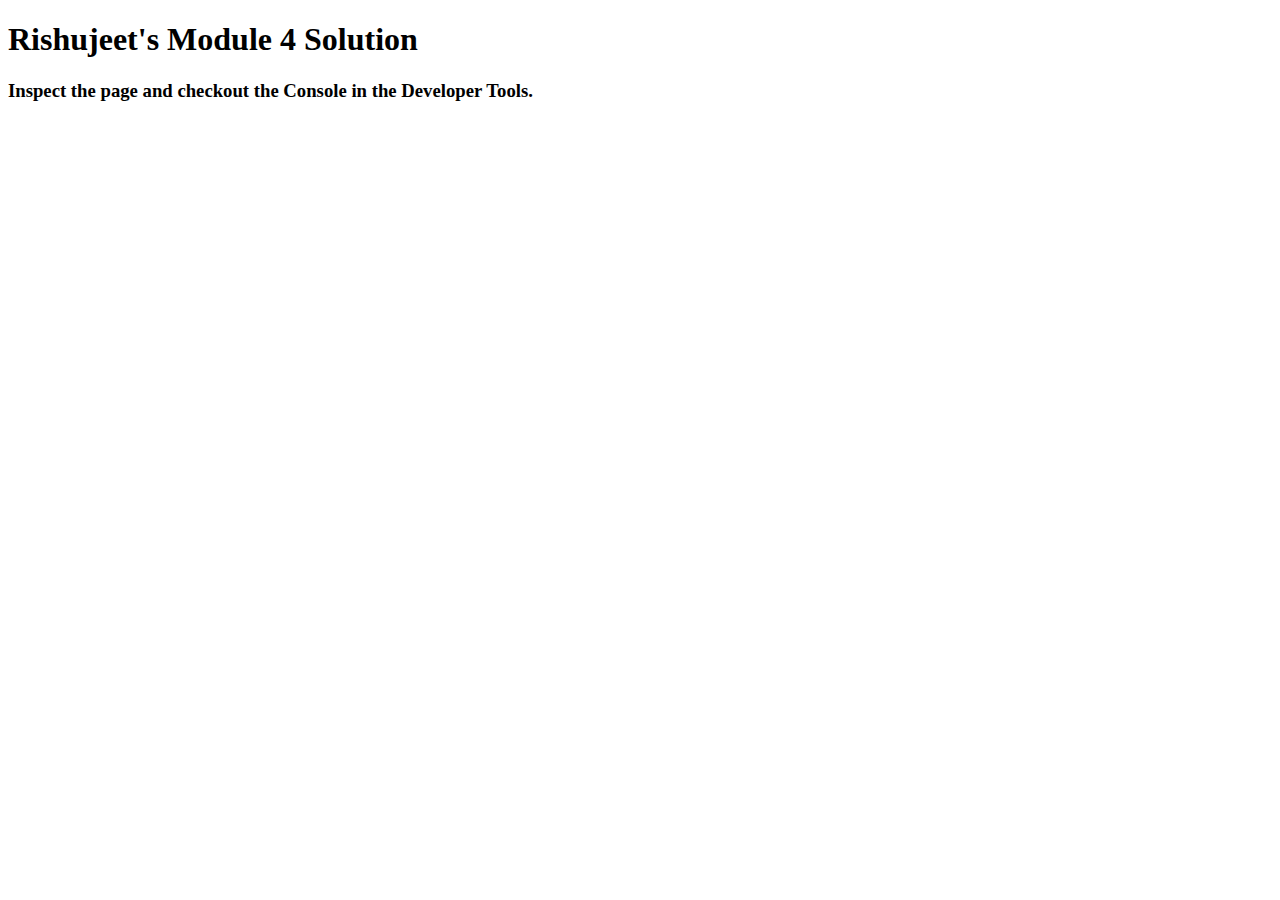
<file: Module4-Assignment/index.html>
<!DOCTYPE html>
<html>
<head>
  <meta charset="utf-8">
  <title>Module 4 Solution</title>
  <script>
    var names = []; // DO NOT REMOVE
  </script>
  <script src="SpeakHello.js"></script>
  <script src="SpeakGoodBye.js"></script>
  <script src="script.js"></script>
</head>
<body>
  <h1>Rishujeet's Module 4 Solution</h1>
  <h3>Inspect the page and checkout the Console in the Developer Tools.</h3>
</body>
</html>
</file>
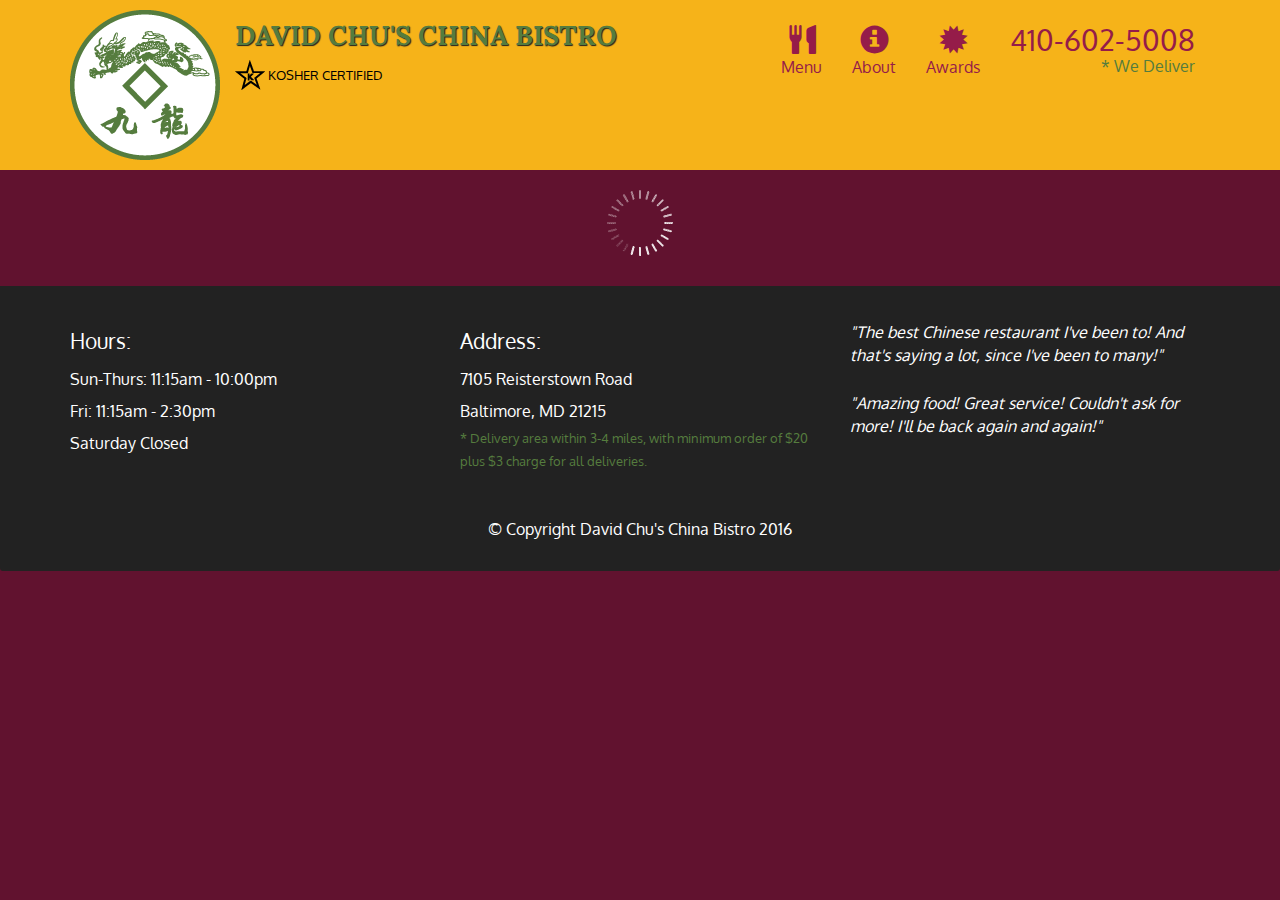
<file: Module5-Assignment/index.html>
<!doctype html>
<html lang="en">
  <head>
    <meta charset="utf-8">
    <meta http-equiv="X-UA-Compatible" content="IE=edge">
    <meta name="viewport" content="width=device-width, initial-scale=1">
    <title>David Chu's China Bistro</title>
    <link rel="stylesheet" href="css/bootstrap.min.css">
    <link rel="stylesheet" href="css/styles.css">
    <link href='https://fonts.googleapis.com/css?family=Oxygen:400,300,700' rel='stylesheet' type='text/css'>
    <link href='https://fonts.googleapis.com/css?family=Lora' rel='stylesheet' type='text/css'>
  </head>
<body>
  <header>
    <nav id="header-nav" class="navbar navbar-default">
      <div class="container">
        <div class="navbar-header">
          <a href="index.html" class="pull-left visible-md visible-lg">
            <div id="logo-img" alt="Logo image"></div>
          </a>

          <div class="navbar-brand">
            <a href="index.html"><h1>David Chu's China Bistro</h1></a>
            <p>
              <img src="images/star-k-logo.png" alt="Kosher certification">
              <span>Kosher Certified</span>
            </p>
          </div>

          <button id="navbarToggle" type="button" class="navbar-toggle collapsed" data-toggle="collapse" data-target="#collapsable-nav" aria-expanded="false">
            <span class="sr-only">Toggle navigation</span>
            <span class="icon-bar"></span>
            <span class="icon-bar"></span>
            <span class="icon-bar"></span>
          </button>
        </div>
        
        <div id="collapsable-nav" class="collapse navbar-collapse">
           <ul id="nav-list" class="nav navbar-nav navbar-right">
            <li id="navHomeButton" class="visible-xs active">
              <a href="index.html">
                <span class="glyphicon glyphicon-home"></span> Home</a>
            </li>
            <li id="navMenuButton">
              <a href="#" onclick="$dc.loadMenuCategories();">
                <span class="glyphicon glyphicon-cutlery"></span><br class="hidden-xs"> Menu</a>
            </li>
            <li>
              <a href="#">
                <span class="glyphicon glyphicon-info-sign"></span><br class="hidden-xs"> About</a>
            </li>
            <li>
              <a href="#">
                <span class="glyphicon glyphicon-certificate"></span><br class="hidden-xs"> Awards</a>
            </li>
            <li id="phone" class="hidden-xs">
              <a href="tel:410-602-5008">
                <span>410-602-5008</span></a><div>* We Deliver</div>
            </li>
          </ul><!-- #nav-list -->
        </div><!-- .collapse .navbar-collapse -->
      </div><!-- .container -->
    </nav><!-- #header-nav -->
  </header>

  <div id="call-btn" class="visible-xs">
    <a class="btn" href="tel:410-602-5008">
    <span class="glyphicon glyphicon-earphone"></span>
    410-602-5008
    </a>
  </div>
  <div id="xs-deliver" class="text-center visible-xs">* We Deliver</div>

  <div id="main-content" class="container"></div>

  <footer class="panel-footer">
    <div class="container">
      <div class="row">
        <section id="hours" class="col-sm-4">
          <span>Hours:</span><br>
          Sun-Thurs: 11:15am - 10:00pm<br>
          Fri: 11:15am - 2:30pm<br>
          Saturday Closed
          <hr class="visible-xs">
        </section>
        <section id="address" class="col-sm-4">
          <span>Address:</span><br>
          7105 Reisterstown Road<br>
          Baltimore, MD 21215
          <p>* Delivery area within 3-4 miles, with minimum order of $20 plus $3 charge for all deliveries.</p>
          <hr class="visible-xs">
        </section>
        <section id="testimonials" class="col-sm-4">
          <p>"The best Chinese restaurant I've been to! And that's saying a lot, since I've been to many!"</p>
          <p>"Amazing food! Great service! Couldn't ask for more! I'll be back again and again!"</p>
        </section>
      </div>
      <div class="text-center">&copy; Copyright David Chu's China Bistro 2016</div>
    </div>
  </footer>

  <!-- jQuery (Bootstrap JS plugins depend on it) -->
  <script src="js/jquery-2.1.4.min.js"></script>
  <script src="js/bootstrap.min.js"></script>
  <script src="js/ajax-utils.js"></script>
  <script src="js/script.js"></script>
</body>
</html>
</file>
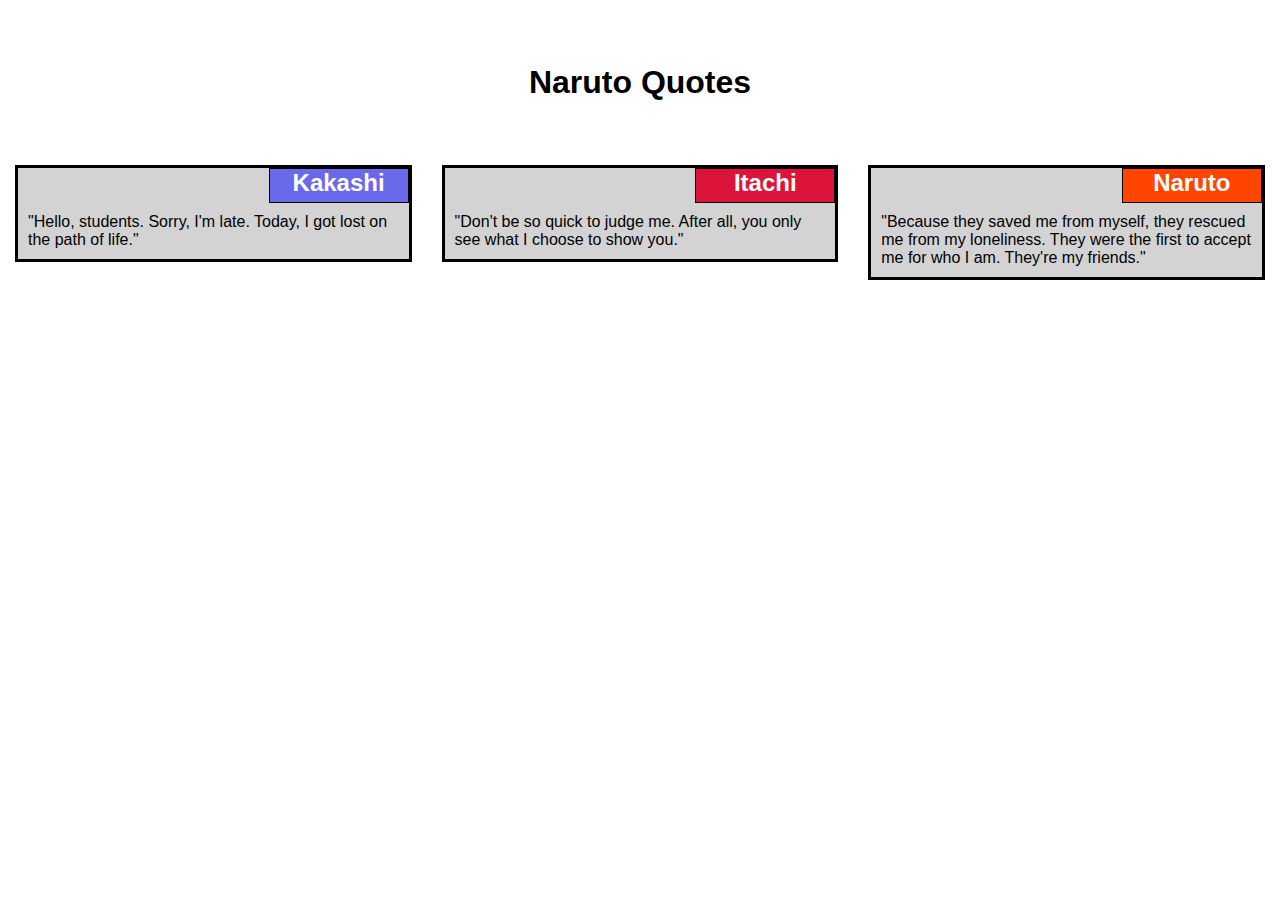
<file: Module2-Assignment/Quotes2.html>
<!DOCTYPE html>
<html>

<head>
	<meta charset="utf-8">
	<meta name="viewport" content="width=device-width, initial-scale=1">
	<link rel="stylesheet" href="css/styles.css">
	<title>Mod2-solution</title>
</head>

<body>

 <h1>Naruto Quotes</h1>

 <div class="col-lg-4 col-md-6 col-sm-12">
  <div class="section">
  	<h2 class="Kakashi">Kakashi</h2>
  	<p>"Hello, students. Sorry, I'm late. Today, I got lost on the path of life."</p>
  </div>
 </div>

 <div class="col-lg-4 col-md-6 col-sm-12">
   <div class="section">
 	<h2 class="Itachi">Itachi</h2>
 	<p>"Don't be so quick to judge me. After all, you only see what I choose to show you."</p>
  </div>
 </div>

 <div class="col-lg-4 col-md-12 col-sm-12">
   <div class="section">
 	<h2 class="Naruto">Naruto</h2>
 	<p>"Because they saved me from myself, they rescued me from my loneliness. They were the first to accept me for who I am. They're my friends."</p>
  </div>
 </div>

</body>
</html>
</file>
<file: Module5-Assignment/css/styles.css>
body {
  font-size: 16px;
  color: #fff;
  background-color: #61122f;
  font-family: 'Oxygen', sans-serif;
}

/** HEADER **/
#header-nav {
  background-color: #f6b319;
  border-radius: 0;
  border: 0;
}

#logo-img {
  background: url('../images/restaurant-logo_large.png') no-repeat;
  width: 150px;
  height: 150px;
  margin: 10px 15px 10px 0;
}

.navbar-brand {
  padding-top: 25px;
}
.navbar-brand h1 { /* Restaurant name */
  font-family: 'Lora', serif;
  color: #557c3e;
  font-size: 1.5em;
  text-transform: uppercase;
  font-weight: bold;
  text-shadow: 1px 1px 1px #222;
  margin-top: 0;
  margin-bottom: 0;
  line-height: .75;
}
.navbar-brand a:hover, .navbar-brand a:focus {
  text-decoration: none;
}
.navbar-brand p { /* Kosher cert */
  color: #000;
  text-transform: uppercase;
  font-size: .7em;
  margin-top: 15px;
}
.navbar-brand p span { /* Star-K */
  vertical-align: middle;
}

#nav-list {
  margin-top: 10px;
}
#nav-list a {
  color: #951C49;
  text-align: center;
}
#nav-list a:hover {
  background: #E7E7E7;
}
#nav-list a span {
  font-size: 1.8em;
}

#phone {
  margin-top: 5px;
}
#phone a { /* Phone number */
  text-align: right;
  padding-bottom: 0;
}
#phone div { /* We Deliver */
  color: #557c3e;
  text-align: right;
  padding-right: 15px;
}

.navbar-header button.navbar-toggle, .navbar-header .icon-bar {
  border: 1px solid #61122f;
}
.navbar-header button.navbar-toggle {
  clear: both;
  margin-top: -30px;
}
/* END HEADER */

/* FOOTER */
.panel-footer {
  margin-top: 30px;
  padding-top: 35px;
  padding-bottom: 30px;
  background-color: #222;
  border-top: 0;
}
.panel-footer div.row {
  margin-bottom: 35px;
}
#hours, #address {
  line-height: 2;
}
#hours > span, #address > span {
  font-size: 1.3em;
}
#address p {
  color: #557c3e;
  font-size: .8em;
  line-height: 1.8;
}
#testimonials {
  font-style: italic;
}
#testimonials p:nth-child(2) {
  margin-top: 25px;
}
/* END FOOTER */



/* HOME PAGE */
.container .jumbotron {
  box-shadow: 0 0 50px #3F0C1F;
  border: 2px solid #3F0C1F;
}

#menu-tile, #specials-tile, #map-tile {
  height: 250px;
  width: 100%;
  margin-bottom: 15px;
  position: relative;
  border: 2px solid #3F0C1F;
  overflow: hidden;
}
#menu-tile:hover, #specials-tile:hover, #map-tile:hover {
  box-shadow: 0 1px 5px 1px #cccccc;
}
#menu-tile {
  background: url('../images/menu-tile.jpg') no-repeat;
  background-position: center;
}
#specials-tile {
  background: url('../images/specials-tile.jpg') no-repeat;
  background-position: center;
}
#menu-tile span, #specials-tile span, #map-tile span {
  position: absolute;
  bottom: 0;
  right: 0;
  width: 100%;
  text-align: center;
  font-size: 1.6em;
  text-transform: uppercase;
  background-color: #000;
  color: #fff;
  opacity: .8;
}
/* END HOME PAGE */

/* MENU CATEGORIES PAGE */
.category-tile { 
  position: relative;
  border: 2px solid #3F0C1F;
  overflow: hidden;
  width: 200px;
  height: 200px;
  margin: 0 auto 15px;
}
.category-tile span {
  position: absolute;
  bottom: 0;
  right: 0;
  width: 100%;
  text-align: center;
  font-size: 1.2em;
  text-transform: uppercase;
  background-color: #000;
  color: #fff;
  opacity: .8;
}
.category-tile:hover {
  box-shadow: 0 1px 5px 1px #cccccc;
}

#menu-categories-title + div {
  margin-bottom: 50px;
}
/* END MENU CATEGORIES PAGE */

/* SINGLE CATEGORY PAGE */
.menu-item-tile {
  margin-bottom: 25px;
}
.menu-item-tile hr {
  width: 80%;
}
.menu-item-tile .menu-item-price {
  font-size: 1.1em;
  text-align: right;
  margin-top: -15px;
  margin-right: -15px;
}
.menu-item-tile .menu-item-price span {
  font-size: .6em;
}
.menu-item-photo {
  position: relative;
  border: 2px solid #3F0C1F; 
  overflow: hidden;
  padding: 0;
  margin-right: -15px;
  margin-left: auto;
  margin-bottom: 20px;
  max-width: 250px;
}
.menu-item-photo div {
  position: absolute;
  bottom: 0;
  right: 0;
  width: 80px;
  background-color: #557c3e;
  text-align: center;
}
.menu-item-description {
  padding-right: 30px;
}
h3.menu-item-title {
  margin: 0 0 10px;
}
.menu-item-details {
  font-size: .9em;
  font-style: italic;
}
/* END SINGLE CATEGORY PAGE */


/********** Large devices only **********/
@media (min-width: 1200px) {
  .container .jumbotron {
    background: url('../images/jumbotron_1200.jpg') no-repeat;
    height: 675px;
  }
}

/********** Medium devices only **********/
@media (min-width: 992px) and (max-width: 1199px) {
  /* Header */
  #logo-img {
    background: url('../images/restaurant-logo_medium.png') no-repeat;
    width: 100px;
    height: 100px;
    margin: 5px 5px 5px 0;
  }
  /* End Header */

  /* Home Page */
  .container .jumbotron {
    background: url('../images/jumbotron_992.jpg') no-repeat;
    height: 558px;
  }
  /* End Home Page */
}

/********** Small devices only **********/
@media (min-width: 768px) and (max-width: 991px) {
  /* Home Page */
  .container .jumbotron {
    background: url('../images/jumbotron_768.jpg') no-repeat;
    height: 432px;
  }
  /* End Home Page */
}

/********** Extra small devices only **********/
@media (max-width: 767px) {
  /* Header */
  .navbar-brand {
    padding-top: 10px;
    height: 80px;
  }
  .navbar-brand h1 { /* Restaurant name */
    padding-top: 10px;
    font-size: 5vw; /* 1vw = 1% of viewport width */
  }
  .navbar-brand p { /* Kosher cert */
    font-size: .6em;
    margin-top: 12px;
  }
  .navbar-brand p img { /* Star-K */
    height: 20px;
  }

  #collapsable-nav a { /* Collapsed nav menu text */
    font-size: 1.2em;
  }
  #collapsable-nav a span { /* Collapsed nav menu glyph */
    font-size: 1em;
    margin-right: 5px;
  }

  #call-btn > a {
    font-size: 1.5em;
    display: block;
    margin: 0 20px;
    padding: 10px;
    border: 2px solid #fff;
    background-color: #f6b319;
    color: #951c49;
  }
  #xs-deliver {
    margin-top: 5px;
    font-size: .7em;
    letter-spacing: .1em;
    text-transform: uppercase;
  }
  /* End Header */

  /* Footer */
  .panel-footer section {
    margin-bottom: 30px;
    text-align: center;
  }
  .panel-footer section:nth-child(3) {
    margin-bottom: 0; /* margin already exists on the whole row */
  }
  .panel-footer section hr {
    width: 50%;
  }
  /* End Footer */

  /* Home Page */
  .container .jumbotron {
    margin-top: 30px;
    padding: 0;
  }
  #menu-tile, #specials-tile {
    width: 360px;
    margin: 0 auto 15px;
  }

  .menu-item-photo {
    margin-right: auto;
  }
  .menu-item-tile .menu-item-price {
    text-align: center;
  }
  .menu-item-description {
    text-align: center;;
  }
}


/********** Super extra small devices Only :-) (e.g., iPhone 4) **********/
@media (max-width: 479px) {
  /* Header */
  .navbar-brand h1 { /* Restaurant name */
    padding-top: 5px;
    font-size: 6vw;
  }
  /* End Header */
  
  /* Home page */
  #menu-tile, #specials-tile {
    width: 280px;
    margin: 0 auto 15px;
  }

  .col-xxs-12 {
    position: relative;
    min-height: 1px;
    padding-right: 15px;
    padding-left: 15px;
    float: left;
    width: 100%;
  }
}
</file>
<file: Module2-Assignment/css/styles.css>
/* Base styles */
* {
  box-sizing: border-box;
  margin: 0;
  padding: 0;
}

/*For Container Body*/
body {
  font-family: sans-serif;
  font-size: 100%;
}

/* For Section Headings*/
h2{
  position: absolute;
  top: 0px;
  right:0px;
  margin: auto;
  float: none;
  border:1px solid black;
  text-align:center;
  padding: center;
  width: 140px;
  height: 35px;
  }

/* For Page Heading */
h1 {
  text-align: center;
  margin-top: 5%;
  margin-bottom: 5%; 
}

/* For Sections */ 
.section {  
  clear: margin;
  position: relative;
  color: black;
  background-color: lightgrey;
  padding: 10px;
  padding-top: 45px;
  font-size: 100%;
  border:3px solid black;
  margin-left: 15px;
  margin-bottom: 15px;
  margin-right: 15px;
  }  
  /* For Section Headings */
  .Kakashi{
    background-color:#0000ff80;         
    color: white;
    }
   .Itachi{
    background-color:crimson;
    color: white;  
   }
   .Naruto{
    background-color:orangered;
    color: white;   
   }

/* For Large Devices */
@media (min-width: 992px) {  
  .col-lg-1, .col-lg-2, .col-lg-3, .col-lg-4, .col-lg-5, .col-lg-6, .col-lg-7, .col-lg-8, .col-lg-9, .col-lg-10, .col-lg-11, .col-lg-12 {
    float: left;
    margin: auto;    
  }
  .col-lg-1 {
    width: 8.33%;
  }
  .col-lg-2 {
    width: 16.66%;
  }
  .col-lg-3 {
    width: 25%;
  }
  .col-lg-4 {
    width: 33.33%;
  }
  .col-lg-5 {
    width: 41.66%;
  }
  .col-lg-6 {
    width: 50%;
  }
  .col-lg-7 {
    width: 58.33%;
  }
  .col-lg-8 {
    width: 66.66%;
  }
  .col-lg-9 {
    width: 74.99%;
  }
  .col-lg-10 {
    width: 83.33%;
  }
  .col-lg-11 {
    width: 91.66%;
  }
  .col-lg-12 {
    width: 100%;
  }
}

/* For Medium Devices */
@media (min-width: 768px) and (max-width: 991px) {  
  .col-md-1, .col-md-2, .col-md-3, .col-md-4, .col-md-5, .col-md-6, .col-md-7, .col-md-8, .col-md-9, .col-md-10, .col-md-11, .col-md-12 {
    float: left;
    margin: auto;
  }
  .col-md-1 {
    width: 8.33%;
  }
  .col-md-2 {
    width: 16.66%;
  }
  .col-md-3 {
    width: 25%;
  }
  .col-md-4 {
    width: 33.33%;
  }
  .col-md-5 {
    width: 41.66%;
  }
  .col-md-6 {
    width: 50%;
  }
  .col-md-7 {
    width: 58.33%;
  }
  .col-md-8 {
    width: 66.66%;
  }
  .col-md-9 {
    width: 74.99%;
  }
  .col-md-10 {
    width: 83.33%;
  }
  .col-md-11 {
    width: 91.66%;
  }
  .col-md-12 {
    width: 100%;
  }
}

/* For Small Devices */
@media (max-width: 767px){  
  .col-sm-1, .col-sm-2, .col-sm-3, .col-sm-4, .col-sm-5, .col-sm-6, .col-sm-7, .col-sm-8, .col-sm-9, .col-sm-10, .col-sm-11, .col-sm-12 {
    float: left;
    margin: auto;
  }
  .col-sm-1 {
    width: 8.33%;
  }
  .col-sm-2 {
    width: 16.66%;
  }
  .col-sm-3 {
    width: 25%;
  }
  .col-sm-4 {
    width: 33.33%;
  }
  .col-sm-5 {
    width: 41.66%;
  }
  .col-sm-6 {
    width: 50%;
  }
  .col-sm-7 {
    width: 58.33%;
  }
  .col-sm-8 {
    width: 66.66%;
  }
  .col-sm-9 {
    width: 74.99%;
  }
  .col-sm-10 {
    width: 83.33%;
  }
  .col-sm-11 {
    width: 91.66%;
  }
  .col-sm-12 {
    width: 100%;
  }
}
</file>
